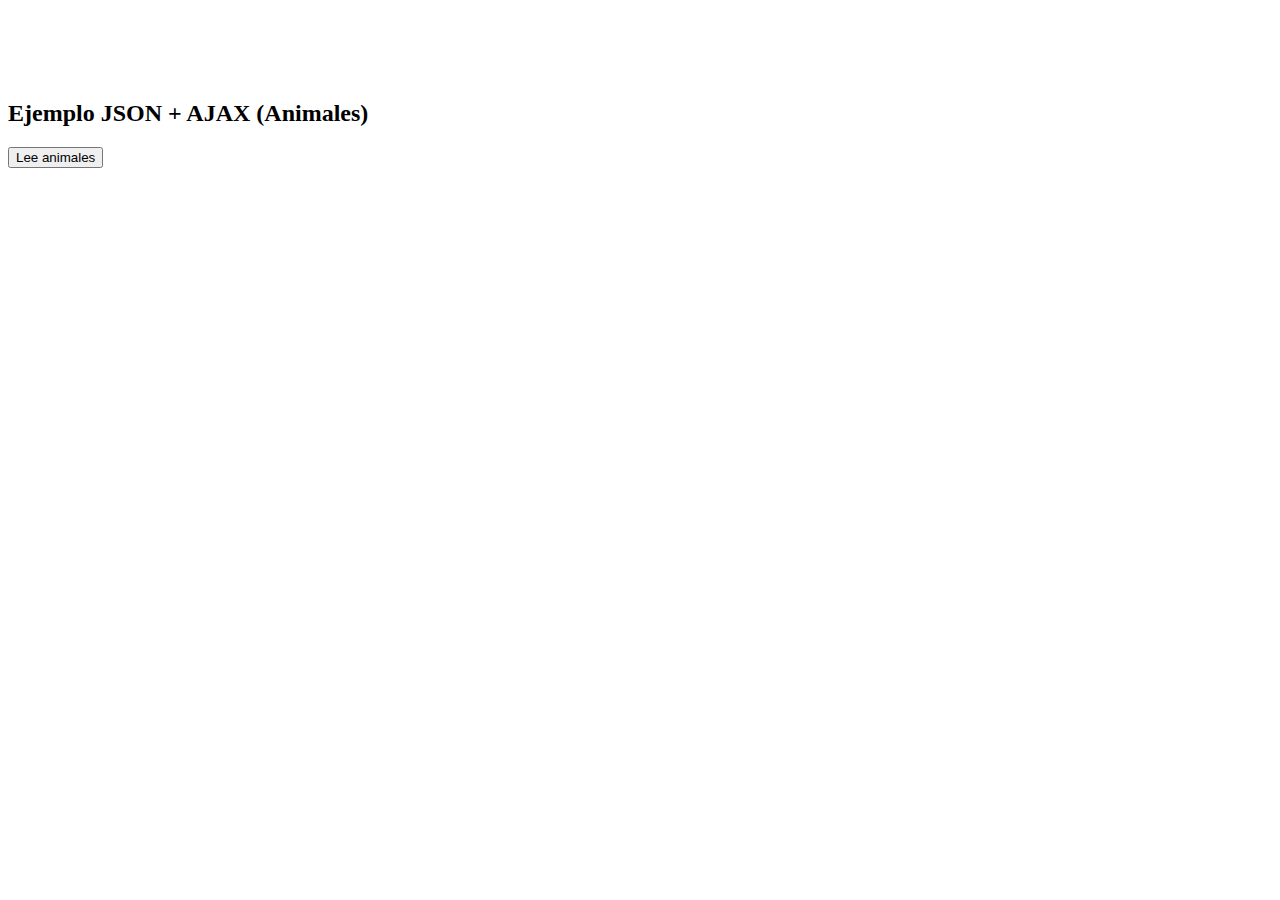
<file: indexAnimales.html>
<!DOCTYPE html>
<html lang="en">
<head>
    <meta charset="UTF-8">
    <meta http-equiv="X-UA-Compatible" content="IE=edge">
    <meta name="viewport" content="width=device-width, initial-scale=1.0">
    <title>Document</title>
</head>
<body>
    
    <br><br><br><br>
    <h2>Ejemplo JSON + AJAX (Animales)</h2>
    <input type="button" value="Lee animales" id="botonAnimal" onclick="addAnimal()">

    <div id="zona">
    </div>

    <script>
      var contador = 1
      var xhttp = new XMLHttpRequest()
      var salida =""
      
      function addAnimal(){
        xhttp.onreadystatechange = function(){
            if(this.readyState == 4 && this.status == 200){
                var respuestaTexto = xhttp.responseText
                var respuestaObjeto = JSON.parse(xhttp.responseText)

                console.log(respuestaObjeto)

                for(var i=0;i<respuestaObjeto.animales.length;i++){
                    salida += `${respuestaObjeto.animales[i].name} es un ${respuestaObjeto.animales[i].species} que le gusta`
                    for(var j=0;j<respuestaObjeto.animales[i].foods.likes.length;j++){
                        salida+= `${respuestaObjeto.animales[i].foods.likes[j]} y `
                    }
                salida += 'no le gusta '
                    for(var j=0;j<respuestaObjeto.animales[i].foods.dislikes.length;j++){
                        salida+= `${respuestaObjeto.animales[i].foods.dislikes[j]}, `
                    }
                }
            document.getElementById('zona').innerHTML = salida
            }
        }
        xhttp.open("GET", `http://10.190.2.194:5501/Server/json/animales${contador}.json`, true)
        xhttp.send()
        contador++
        //meter xhttp dentro de addAnimal
    }

    </script>
</body>
</html>
</file>
